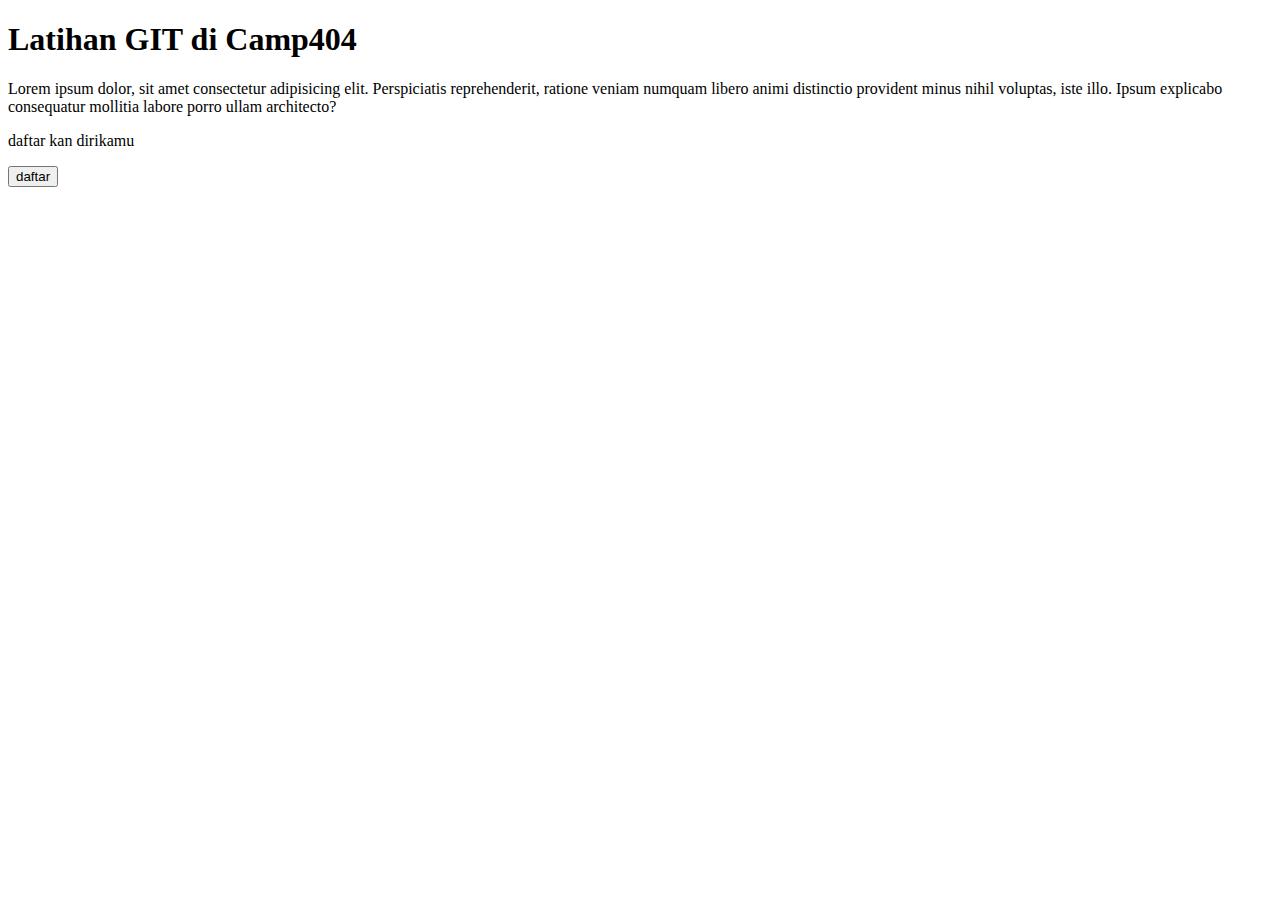
<file: LatihanGIT/index.html>
<!DOCTYPE html>
<html lang="en">
<head>
    <meta charset="UTF-8">
    <meta name="viewport" content="width=device-width, initial-scale=1.0">
    <title>Latihan GIT</title>
</head>
<body>
    <h1>Latihan GIT di Camp404</h1>
    <p>Lorem ipsum dolor, sit amet consectetur adipisicing elit. Perspiciatis reprehenderit, ratione veniam numquam libero animi distinctio provident minus nihil voluptas, iste illo. Ipsum explicabo consequatur mollitia labore porro ullam architecto?</p>
    <p>daftar kan dirikamu</p>
    <button>daftar</button>
</body>
</html>
</file>
